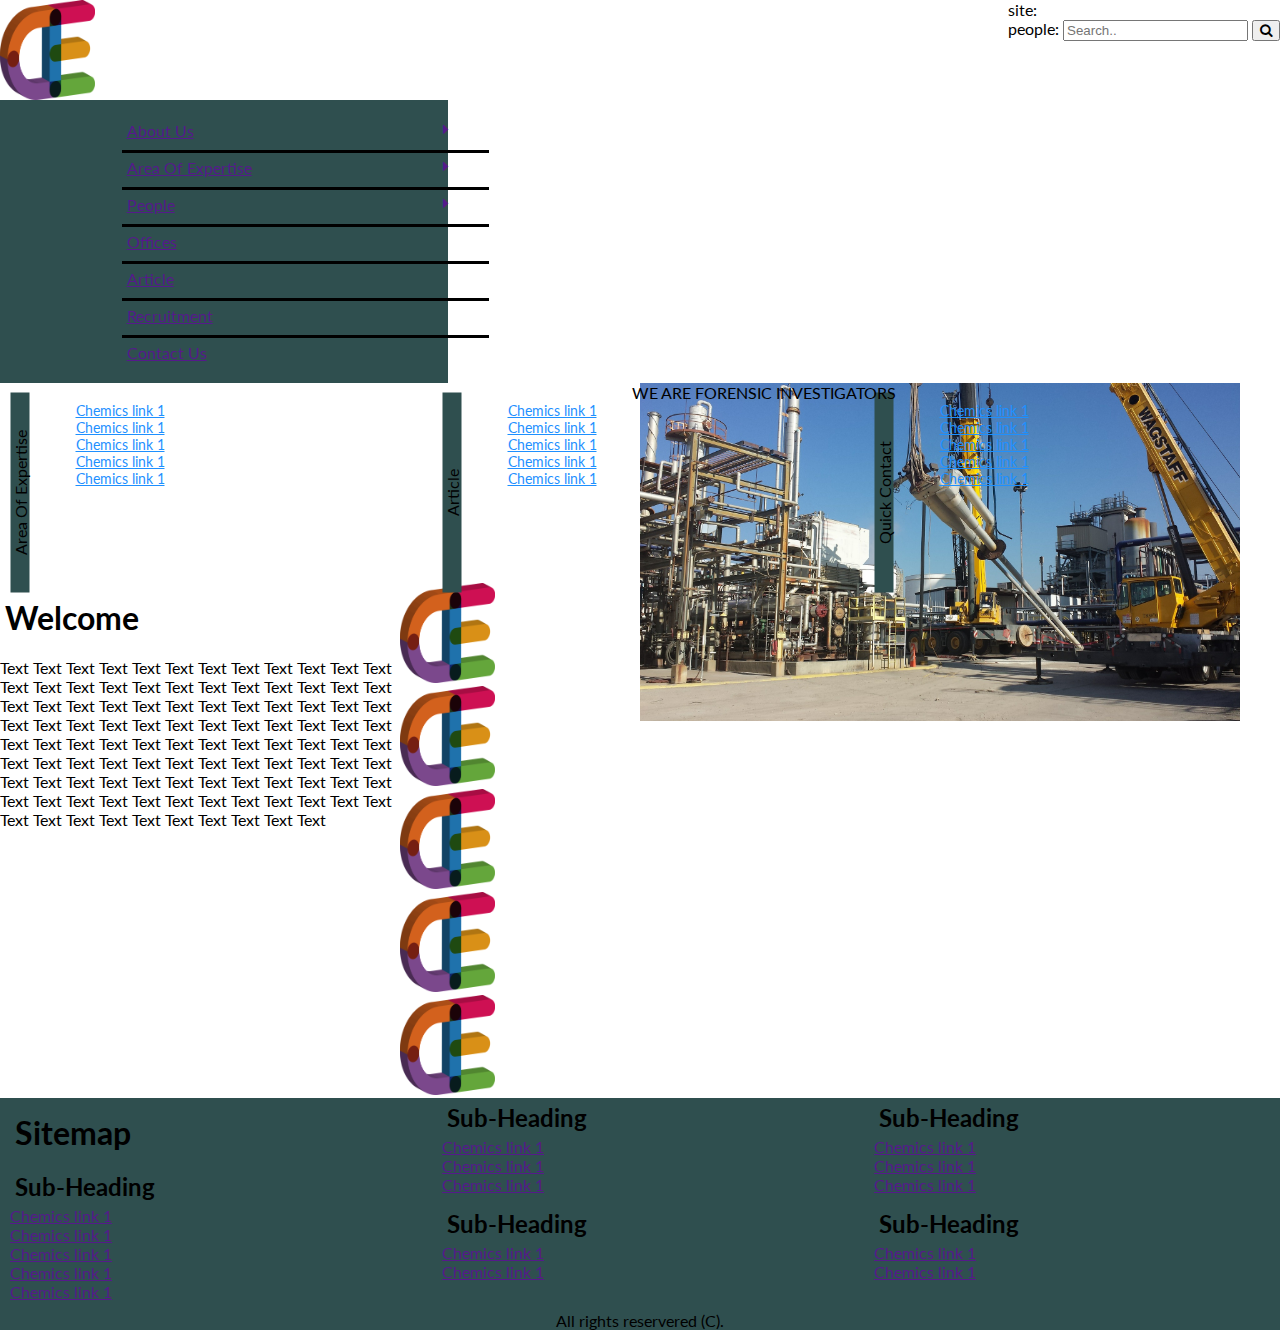
<file: Week 1/Assessment/index.html>
<!DOCTYPE html>
<html>
    <head>
        <link href="https://fonts.googleapis.com/css?family=Lato" rel="stylesheet">
        <link href="https://maxcdn.bootstrapcdn.com/font-awesome/4.7.0/css/font-awesome.min.css" rel="stylesheet" integrity="sha384-wvfXpqpZZVQGK6TAh5PVlGOfQNHSoD2xbE+QkPxCAFlNEevoEH3Sl0sibVcOQVnN" crossorigin="anonymous">
        <link rel="stylesheet" type="text/css" href="stylesheet.css">
    </head>
    <body>
        <header>
            <div class="logoC">
                <img src="image/brand.png" height="100" />
            </div>
            <div class="searchC">
                <div class="search">
                    site:<br/>people:
                </div>
                <div class="search">
                    <input type="text" name="search" placeholder="Search..">
                    <button><i class="fa fa-search"></i></button>
                </div>
            </div>
        </header>
        <section class="menus">
            <div class="navC">
                <nav>
                    <ul>
                        <li><a href="">About Us<i class="fa fa-caret-right right"></i></a></li>
                        <li><a href="">Area Of Expertise<i class="fa fa-caret-right right"></i></a></li>
                        <li><a href="">People<i class="fa fa-caret-right right"></i></a></li>
                        <li><a href="">Offices</a></li>
                        <li><a href="">Article</a></li>
                        <li><a href="">Recruitment</a></li>
                        <li><a href="">Contact Us</a></li>
                    </ul>
                </nav>
                <div class="refinery">
                    <img src="image/refinery.jpg" width="600" />
                </div>
                <div class="weAre">
                    WE ARE FORENSIC INVESTIGATORS
                </div>
            </div>
        </section>
        <section class="linksC">
            <article class="linkA">
                <div class="linksHeader">
                    Area Of Expertise
                </div>
                <div class="linksBlock">
                    <a href="">Chemics link 1</a>
                    <a href="">Chemics link 1</a>
                    <a href="">Chemics link 1</a>
                    <a href="">Chemics link 1</a>
                    <a href="">Chemics link 1</a>
                </div>
            </article>
            <article class="linkA">
                <div class="linksHeader">
                    Article
                </div>
                <div class="linksBlock">
                    <a href="">Chemics link 1</a>
                    <a href="">Chemics link 1</a>
                    <a href="">Chemics link 1</a>
                    <a href="">Chemics link 1</a>
                    <a href="">Chemics link 1</a>
                </div>
            </article>
            <article class="linkA">
                <div class="linksHeader">
                    Quick Contact
                </div>
                <div class="linksBlock">
                    <a href="">Chemics link 1</a>
                    <a href="">Chemics link 1</a>
                    <a href="">Chemics link 1</a>
                    <a href="">Chemics link 1</a>
                    <a href="">Chemics link 1</a>
                </div>
            </article>
        </section>
        <section class="lower">
            <article class="lowerLeft">
                <h1>Welcome</h1>
                <p>Text Text Text Text Text Text Text Text Text Text Text Text Text Text Text Text Text Text Text Text Text Text Text Text Text Text Text Text Text Text Text Text Text Text Text Text Text Text Text Text Text Text Text Text Text Text Text Text Text Text Text Text Text Text Text Text Text Text Text Text Text Text Text Text Text Text Text Text Text Text Text Text Text Text Text Text Text Text Text Text Text Text Text Text Text Text Text Text Text Text Text Text Text Text Text Text Text Text Text Text Text Text Text Text Text Text </p>
            </article>
            <article class="lowerRight">
                <a href=""><img src="image/brand.png" height="100" /></a>
                <a href=""><img src="image/brand.png" height="100" /></a>
                <a href=""><img src="image/brand.png" height="100" /></a>
                <a href=""><img src="image/brand.png" height="100" /></a>
                <a href=""><img src="image/brand.png" height="100" /></a>
            </article>
        </section>
        <footer>
            <section class="sitemap">
                <div class="footerDiv">
                    <h1>Sitemap</h1>
                    <h2>Sub-Heading</h2>
                    <a href="">Chemics link 1</a><br/>
                    <a href="">Chemics link 1</a><br/>
                    <a href="">Chemics link 1</a><br/>
                    <a href="">Chemics link 1</a><br/>
                    <a href="">Chemics link 1</a><br/>
                </div>
                <div class="footerDiv">
                    <h2>Sub-Heading</h2>
                    <a href="">Chemics link 1</a><br/>
                    <a href="">Chemics link 1</a><br/>
                    <a href="">Chemics link 1</a><br/>
                    <h2>Sub-Heading</h2>
                    <a href="">Chemics link 1</a><br/>
                    <a href="">Chemics link 1</a><br/>
                </div>
                <div class="footerDiv">
                    <h2>Sub-Heading</h2>
                    <a href="">Chemics link 1</a><br/>
                    <a href="">Chemics link 1</a><br/>
                    <a href="">Chemics link 1</a><br/>
                    <h2>Sub-Heading</h2>
                    <a href="">Chemics link 1</a><br/>
                    <a href="">Chemics link 1</a><br/>
                </div>
            </section>
            <div class="footerDiv">
                All rights reservered (C).
            </div>
        </footer>
    </body>
    <script>
    </script>
</html>
</file>
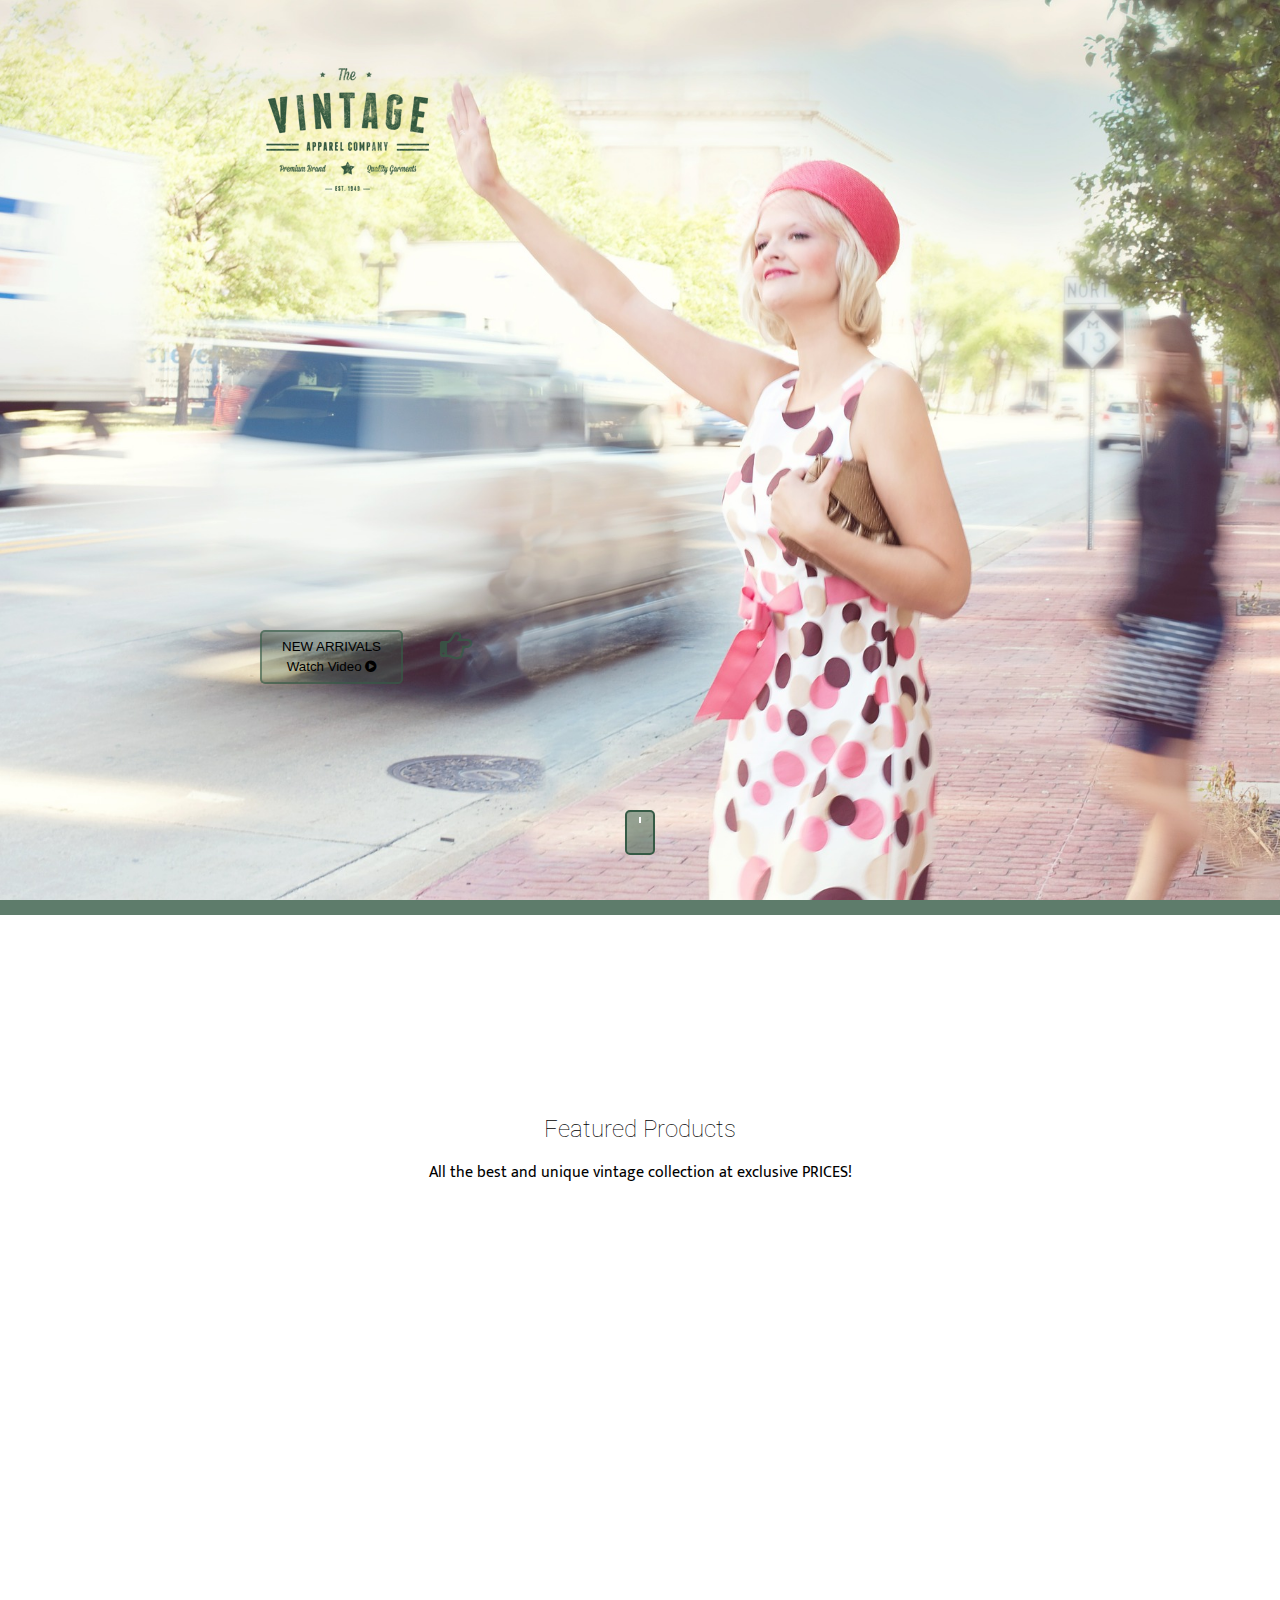
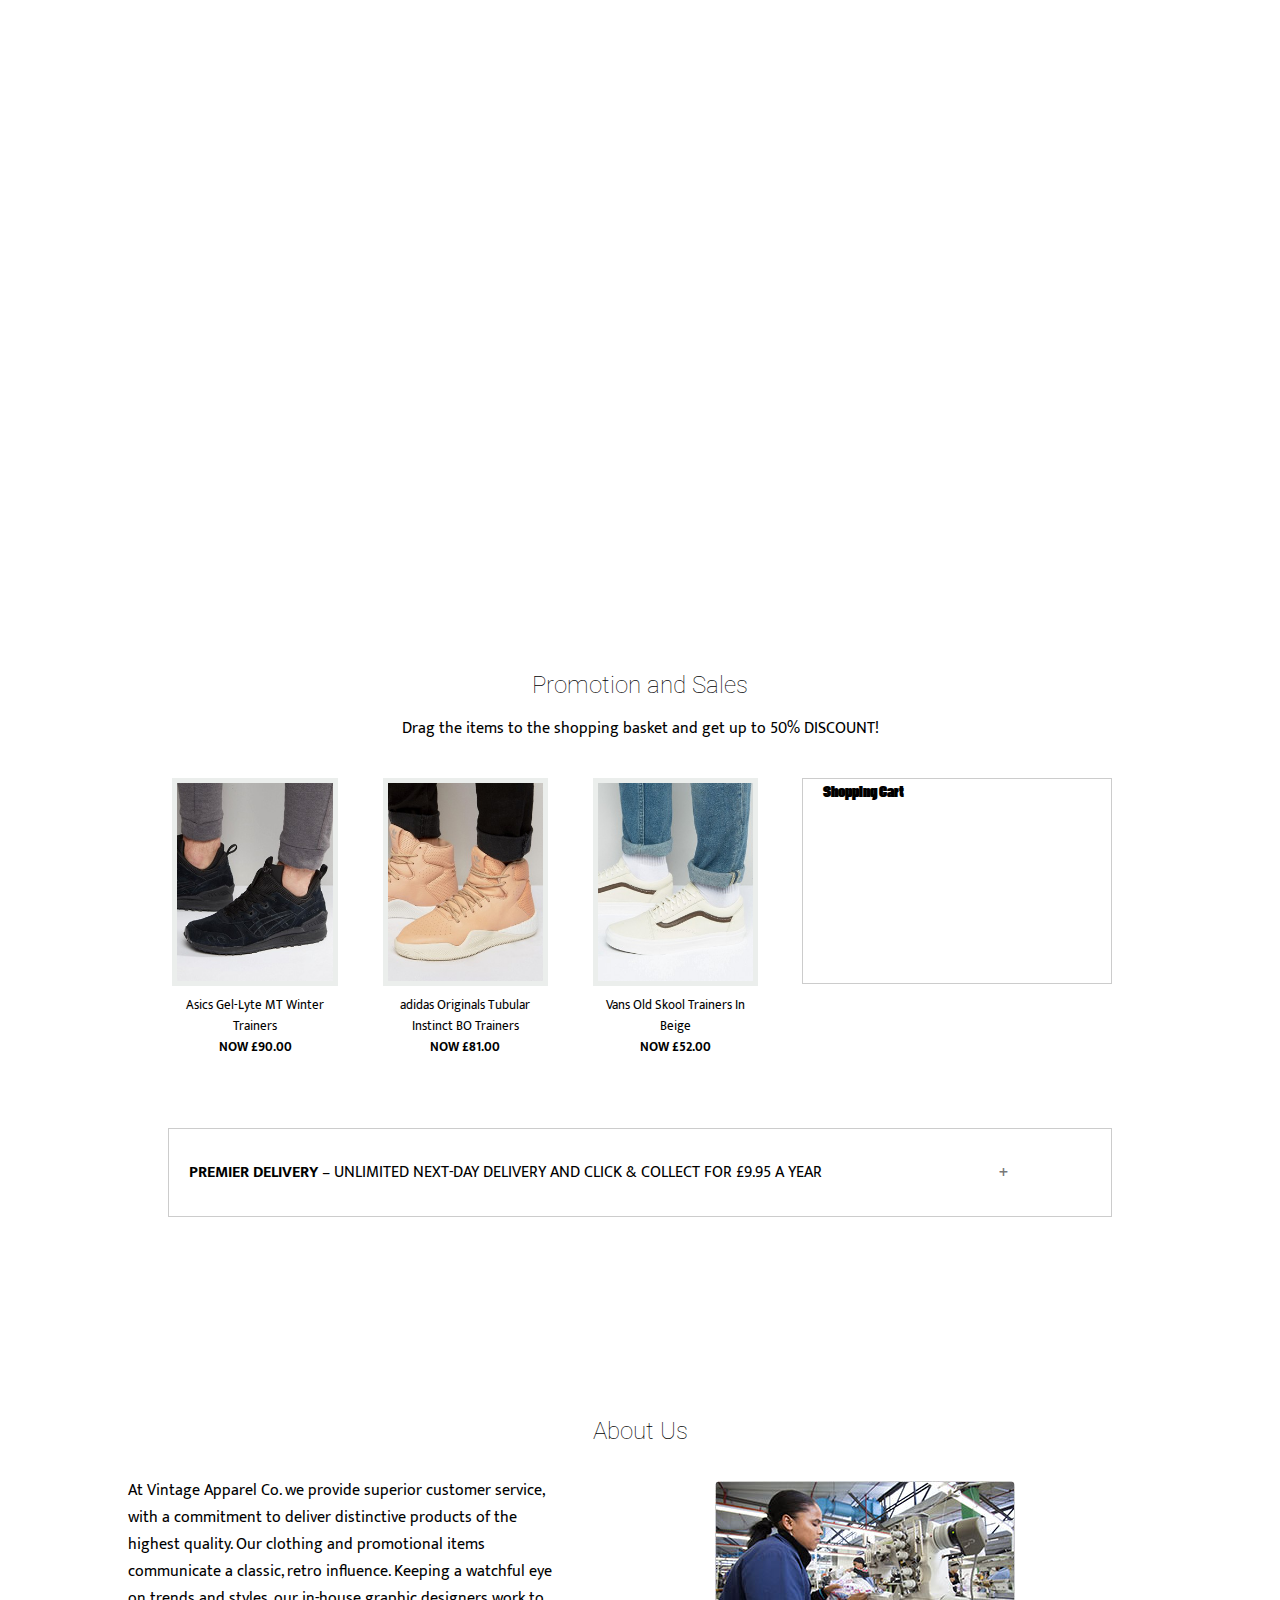
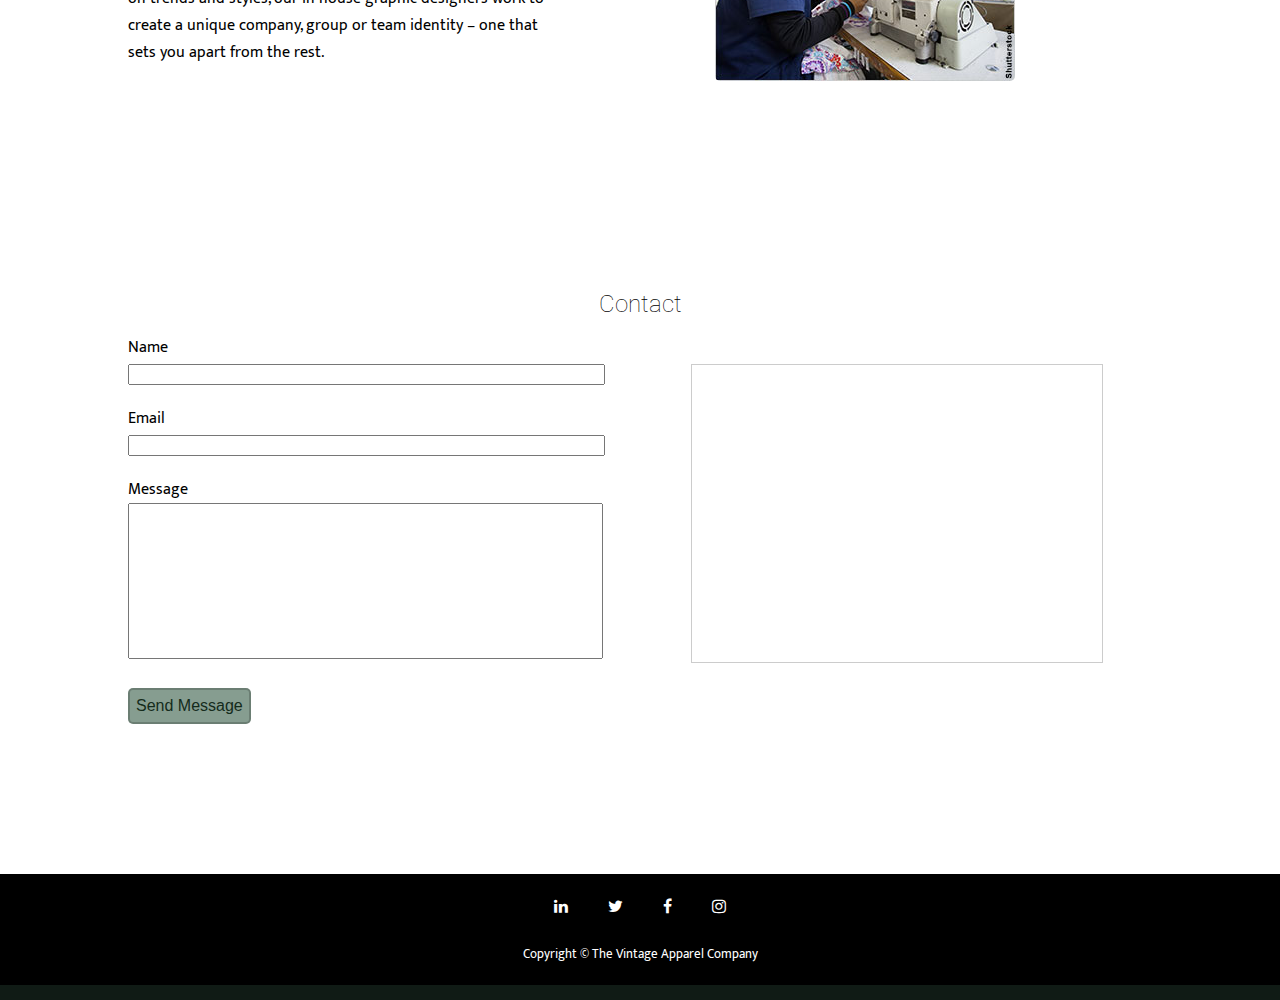
<file: Week 1/Part 1/CaseStudy1/index.html>
<!DOCTYPE html>

<!--The HTML lang attribute can be used to declare the language of a Web page or a portion of a Web page. This is meant to assist search engines and browsers-->
<html lang="en">
    
    <head>
        
        <!--That meta tag basically specifies what character set is your website written with UTF-8 (U from Universal Character Set + Transformation Format—8-bit) is a character encoding capable of encoding all possible characters (called code points) in Unicode. The encoding is variable-length and uses 8-bit code units-->
        <!--Specifies the character encoding for the HTML document-->
        <!--<meta http-equiv="Content-Type" content="text/html; charset=UTF-8">-->
        <meta charset="utf-8">
        
        <!--The viewport is the part of the webpage that the user can currently see. The scrollbars move the viewport to show other parts of the page. I believe the ViewPort is just an area to display the web content in the Browser.-->
        <meta name="viewport" content="width=device-width, initial-scale=1.0">
        
        <!--The description is what will appear in the search engines as a brief description of your webpage/website, just under your heading or title on the search enginer resultes.-->
        <meta name="description" content="This is a fictional webpage for train HTML5, CSS3 and JavaScript">
        
        <!--Still debatable is still of use, some search engines are ignoring it now-->
        <meta name="keywords" content="Just IT, training, HTML5, CSS3, JavaScritp, webdesign, webpage, front end development">
        <meta name="author" content="Manuel Cubuca for training purpose only">
        
        <!--The title is what you see and is displayed in the browser window-->
        <title>The Vintage Apparel Company</title>
        
        <!--The link below is to display a little icon logo next to the title of your webpage when viewing on the browser-->
        <!--<link rel="shortcut icon" href="img/favicons/favicon.ico">-->
        
        <!--Link to google fonts-->
        <link href="https://fonts.googleapis.com/css?family=Ek+Mukta" 				rel="stylesheet">
        <link href="https://fonts.googleapis.com/css?family=Roboto" rel="stylesheet">
        
        <!--This the CDN link for Font Awesome icons
        A content delivery network (CDN) is a system of distributed servers (network) that deliver webpages and other Web content to a user based on the geographic locations of the user, the origin of the webpage and a content delivery server-->
        <link href="https://cdnjs.cloudflare.com/ajax/libs/font-awesome/4.7.0/css/font-awesome.css" rel="stylesheet">
        
        <!--Here you linking an external CSS file to your HTML document-->
        <link rel="stylesheet" type="text/css" href="myStyles.css">
        
    </head>
    
    <body id="top">
        
        
        <!-- Home Section
================================================== -->
        
        <section id="home" class="section1">
            <header>
                
                
                
                <div id="remParallax" class="bgImage">

                    <div class="navC">
                        <span class="navBtn">&#9776;</span>
                        <nav class="hideM">
                            <ul class="menu-items">
                                <li class="mainNav "><a href="#home">Home</a></li>
                                <li class="mainNav "><a href="#products">Products</a></li>
                                <li class="mainNav "><a href="#about">About</a></li>
                                <li class="mainNav "><a href="#contact">Contact</a></li>
                                <li class="mainNav "><a href="#sales">Sales</a></li>
                            </ul>
                        </nav>
                    </div>
                    
                    <div class="logoC">
                        <img src="img/logo.png" class="logo" alt="The company logo" />
                    </div>
                    <div class="actionB">
                        <button id="newCB" class="newCollectionB">NEW ARRIVALS<br><span>Watch Video <i class="fa fa-play-circle" aria-hidden="true"></i></span></button>
                    </div>
                    <div class="hand"><i class="fa fa-2x fa-hand-o-right" aria-hidden="true"></i>
                    </div>
                    <div class="scrollDownC">
				        <a class="scrollD" href="#products">
					       <span class="mouse"></span>
				        </a>
			         </div>
                </div>
            </header>
        </section>

        
        <!-- Home Section ends
================================================== -->    
                
                
        
        
        
        <!-- Featured Products Section
================================================== -->
        
        <section id="products" class="container FPS section2">
            <h1>Featured Products</h1>
            
            <p class="featuredPText">All the best and unique vintage collection at exclusive PRICES!</p>
            
            <div class="featuredP">
            <article class="productBox">
                    <a href="#"><img src="featuredProducts/image1.jpg" alt="vintage clothing">
                <figcaption class="pDetail">Reclaimed Vintage Sweat Dress With Back Lace Up<strong class="price">£65.00</strong>
                </figcaption></a>
                </article>
            <article class="productBox">
                <a href="#"><img src="featuredProducts/image2.jpg" alt="vintage clothing">
                <figcaption class="pDetail">Reclaimed Vintage Inspired Off The Shoulder Swing Dress In Lace<strong class="price">£40.00</strong>
                    </figcaption></a>
                </article>
            <article class="productBox">
                <a href="#"><img src="featuredProducts/image3.jpg" alt="vintage clothing">
                <figcaption class="pDetail">Reclaimed Vintage Revived Military Jacket With Rolling Stones Tour Back Print<strong class="price">£65.00</strong>
                    </figcaption></a>
                </article>
            </div>
            <div class="featuredP">
            <article class="productBox">
                <a href="#"><img src="featuredProducts/image4.jpg" alt="vintage clothing">
                <figcaption class="pDetail">Reclaimed Vintage Inspired Jacket And Trousers In Red Check <strong class="price">FROM £113.00</strong>
                    </figcaption></a>
                </article>
            <article class="productBox">
                <a href="#"><img src="featuredProducts/image5.jpg" alt="vintage clothing">
                <figcaption class="pDetail">Reclaimed Vintage Revived Camo BDU Military Jacket <strong class="price">£45.00</strong>
                    </figcaption></a>
                </article>
            <article class="productBox">
                <a href="#"><img src="featuredProducts/image6.jpg" alt="vintage clothing">
                <figcaption class="pDetail">Reclaimed Vintage Inspired Super Oversized Bomber Jacket In Black With Ram Back Print<strong class="price">£105.00</strong>
                    </figcaption></a>
                </article>
            </div>
        </section>
        
        <!-- Featured Products ends
================================================== -->
 
        
        
        
        <!-- About Us Section
================================================== -->
        
        <section id="sales" class="container section3">
            
            <h1>Promotion and Sales</h1>
            
        <p class="featuredPText">Drag the items to the shopping basket and get up to 50% DISCOUNT!</p>
            
            <div class="featuredPSales">
            <article class="productSales">
                <img src="salesProducts/trainers1.jpg" alt="vintage clothing">
                <figcaption class="pDetail">Asics Gel-Lyte MT Winter Trainers<strong class="price">NOW £90.00</strong>
                    </figcaption>
                </article>
                <article class="productSales">
                <img src="salesProducts/trainers2.jpg" alt="vintage clothing">
                <figcaption class="pDetail">adidas Originals Tubular Instinct BO Trainers<strong class="price">NOW £81.00</strong>
                    </figcaption>
                </article>
            <article class="productSales">
                <img src="salesProducts/trainers3.jpg" alt="vintage clothing">
                <figcaption class="pDetail">Vans Old Skool Trainers In Beige <strong class="price">NOW £52.00</strong>
                    </figcaption>
                </article>
                
            </div> 
            <aside class="shoppingB"><span class="shoppingText">Shopping Cart</span></aside>
            
            <article id="deliveryO" class="deliveryO"><strong>PREMIER DELIVERY</strong> – UNLIMITED NEXT-DAY DELIVERY
AND CLICK &amp; COLLECT FOR £9.95 A YEAR</article>
            
            <div class="deliveryForm">
              <p>Lorem ipsum dolor sit amet, consectetur adipiscing elit. Mauris sit amet turpis nec turpis laoreet volutpat. Vivamus euismod pulvinar lacus a molestie. Ut sit amet elit felis. Nunc aliquam enim eros, sed commodo urna commodo eget. Sed fermentum quis leo sit amet consectetur. Ut ornare pretium velit sed molestie. Vivamus mauris ex, cursus vel commodo ac, aliquet vitae nisl. Etiam eleifend massa arcu, vel lacinia magna malesuada quis. Maecenas bibendum erat lectus, nec dignissim est gravida id. Nulla facilisi. Cras eu erat et arcu lacinia pulvinar et sit amet quam. Donec vehicula rhoncus felis sed malesuada. Vestibulum semper convallis commodo.</p>
 
            </div>
        
        </section>

        <!-- About Us ends
================================================== -->
        
        
        
        
        <!-- Products Section
================================================== -->
        
        <section id="about" class="container section4">
        

        <h1>About Us</h1>
            
        <div class="aboutText">
            
         <article>   
            
        <p>At Vintage Apparel Co. we provide superior customer service, with a commitment to deliver distinctive products of the highest quality. Our clothing and promotional items communicate a classic, retro influence. Keeping a watchful eye on trends and styles, our in-house graphic designers work to create a unique company, group or team identity – one that sets you apart from the rest.</p>
            
        </article>
            
        <article>

        <img src="../CaseStudy1/img/factory1.jpeg" alt="The Vintage Apparel Factory">
            
        </article>
            
        </div>
        </section>

        <!-- Products ends
================================================== -->
        
        
        
        
        
        <!-- Contact Section
================================================== -->
        
        <section id="contact" class="container section5">
        
        
        <h1>Contact</h1>
            
            <div class="formC">
                <form>
                    <div class="">
                        <div class="">
                            <label>Name</label><br>
                            <input type="text" class="inputFields" id="name">
                        </div>
                    </div>
                    <div class="">
                        <div class="">
                            <label>Email</label><br>
                            <input type="email" class="inputFields" id="email">
                        </div>
                    </div>
                    <div class="">
                        <div class="">
                            <label>Message</label><br>
                            <textarea rows="10" cols="" class="inputFields" id="message" maxlength="999" style="resize:none"></textarea>
                        </div>
                    </div>

                    <div id="submitButtonDiv">
                        <button type="submit" id="submitButton" class="sendB">Send Message</button>
                    </div>
                </form>
                </div>
            
            
        <aside class="ourLocation">
            <div>
                
                
            </div>    
        </aside>
        
        </section>

        <!-- Contact ends
================================================== -->
        
        
        
        
        
        
        <!-- Footer
================================================== -->
        <footer>
            <div class="socialMedia">
            <i class="fa fa-linkedin logoSpace" aria-hidden="true"></i><i class="fa fa-twitter  logoSpace" aria-hidden="true"></i><i class="fa fa-facebook  logoSpace" aria-hidden="true"></i><i class="fa fa-instagram  logoSpace" aria-hidden="true"></i>
            </div>
            <div class="ourAddress">
            <!--<address>Main Office: 150 Minories, London, UK</address>-->
            <span>Copyright © The Vintage Apparel Company</span>
            </div> 
        </footer>

        <!-- Footer ends
================================================== -->
        
        
        <!-- Modal code
================================================== -->
        <div id="myModal" class="modal">

          <!-- Modal content -->
          <div class="modal-content">
            <div class="modal-header">
              <span class="close">&times;</span>
            </div>
            <div class="modal-body">
                <!--<video class="myVideo" width="854" height="480" controls autoplay>
                  <source src="video/vintageClothing.mp4" type="video/mp4">
                    Your browser does not support the video tag.
                </video>-->
            </div>
          </div>

        </div>
        
        
        <!-- Modal ends
================================================== -->

        <script src="https://code.jquery.com/jquery-3.2.1.min.js" integrity="sha256-hwg4gsxgFZhOsEEamdOYGBf13FyQuiTwlAQgxVSNgt4=" crossorigin="anonymous">
        </script>
        <script src="myScript.js"></script>
        
    </body>
    
</html>
</file>
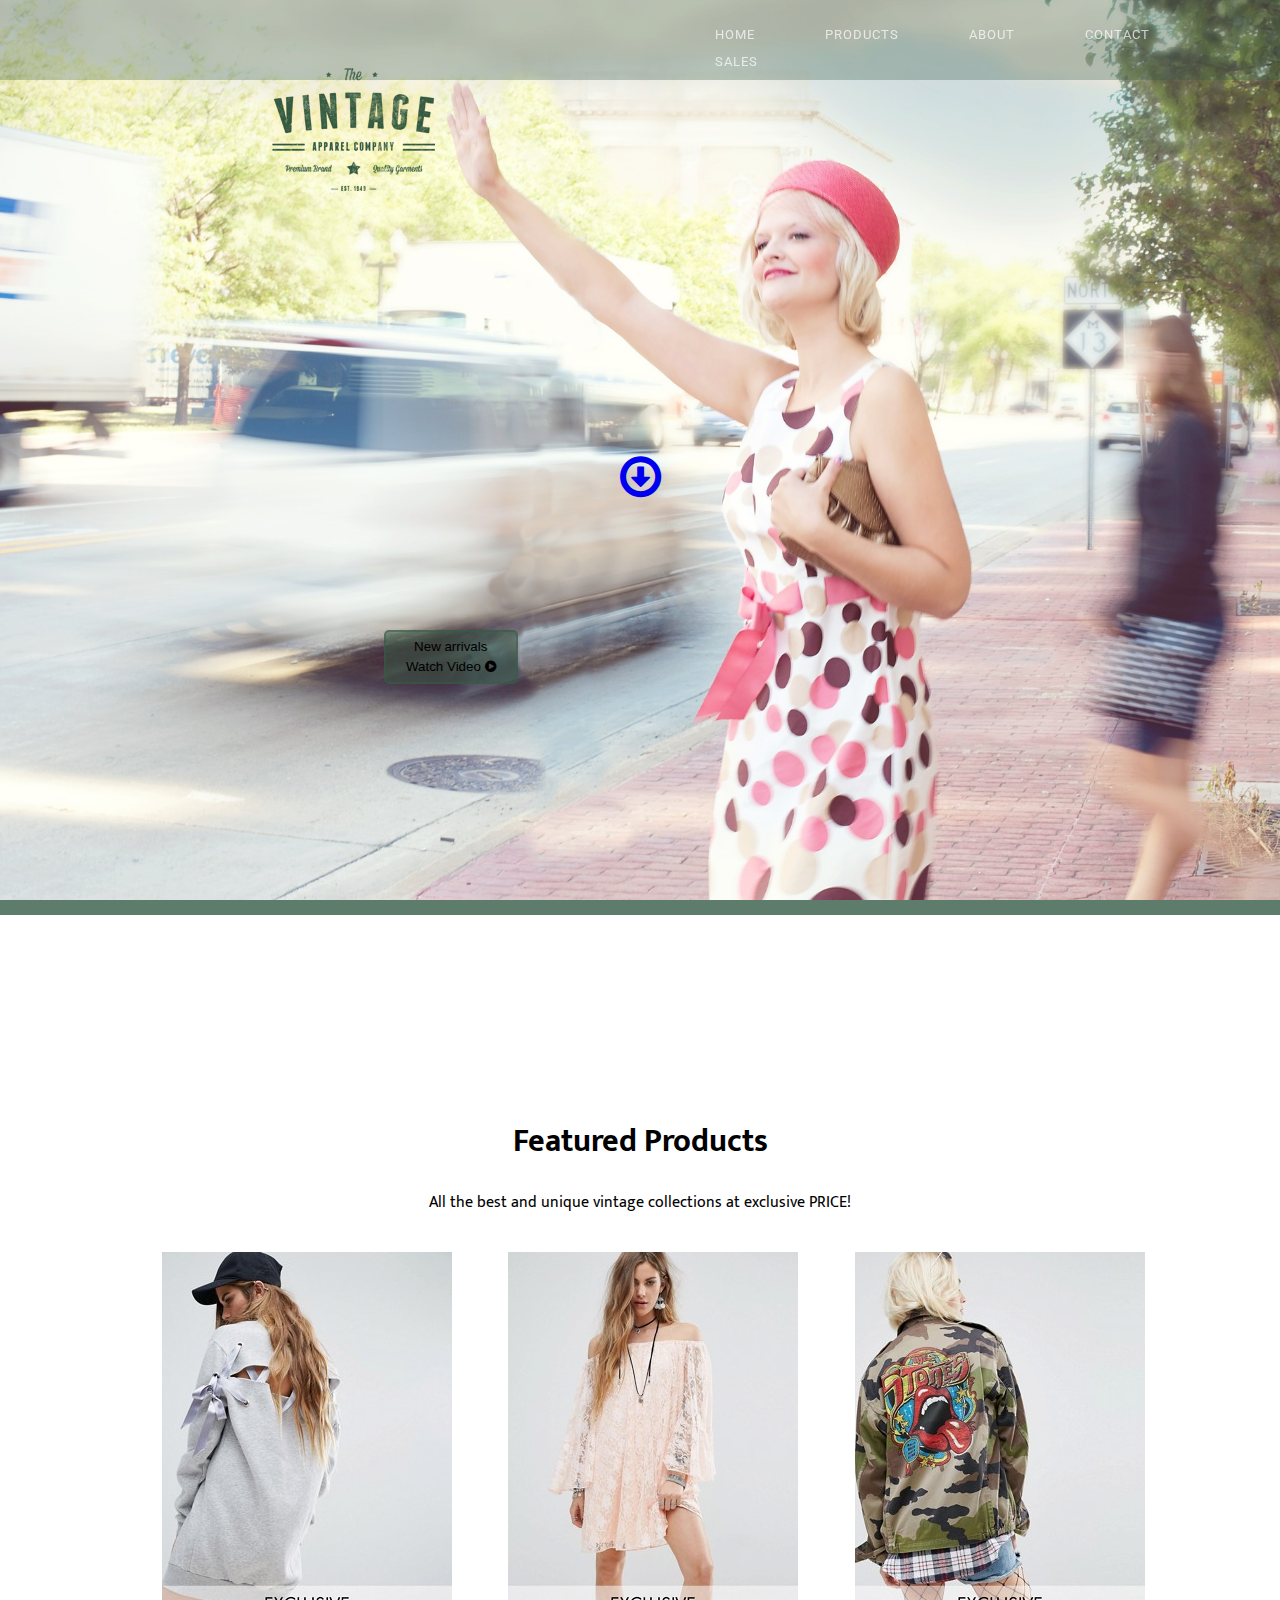
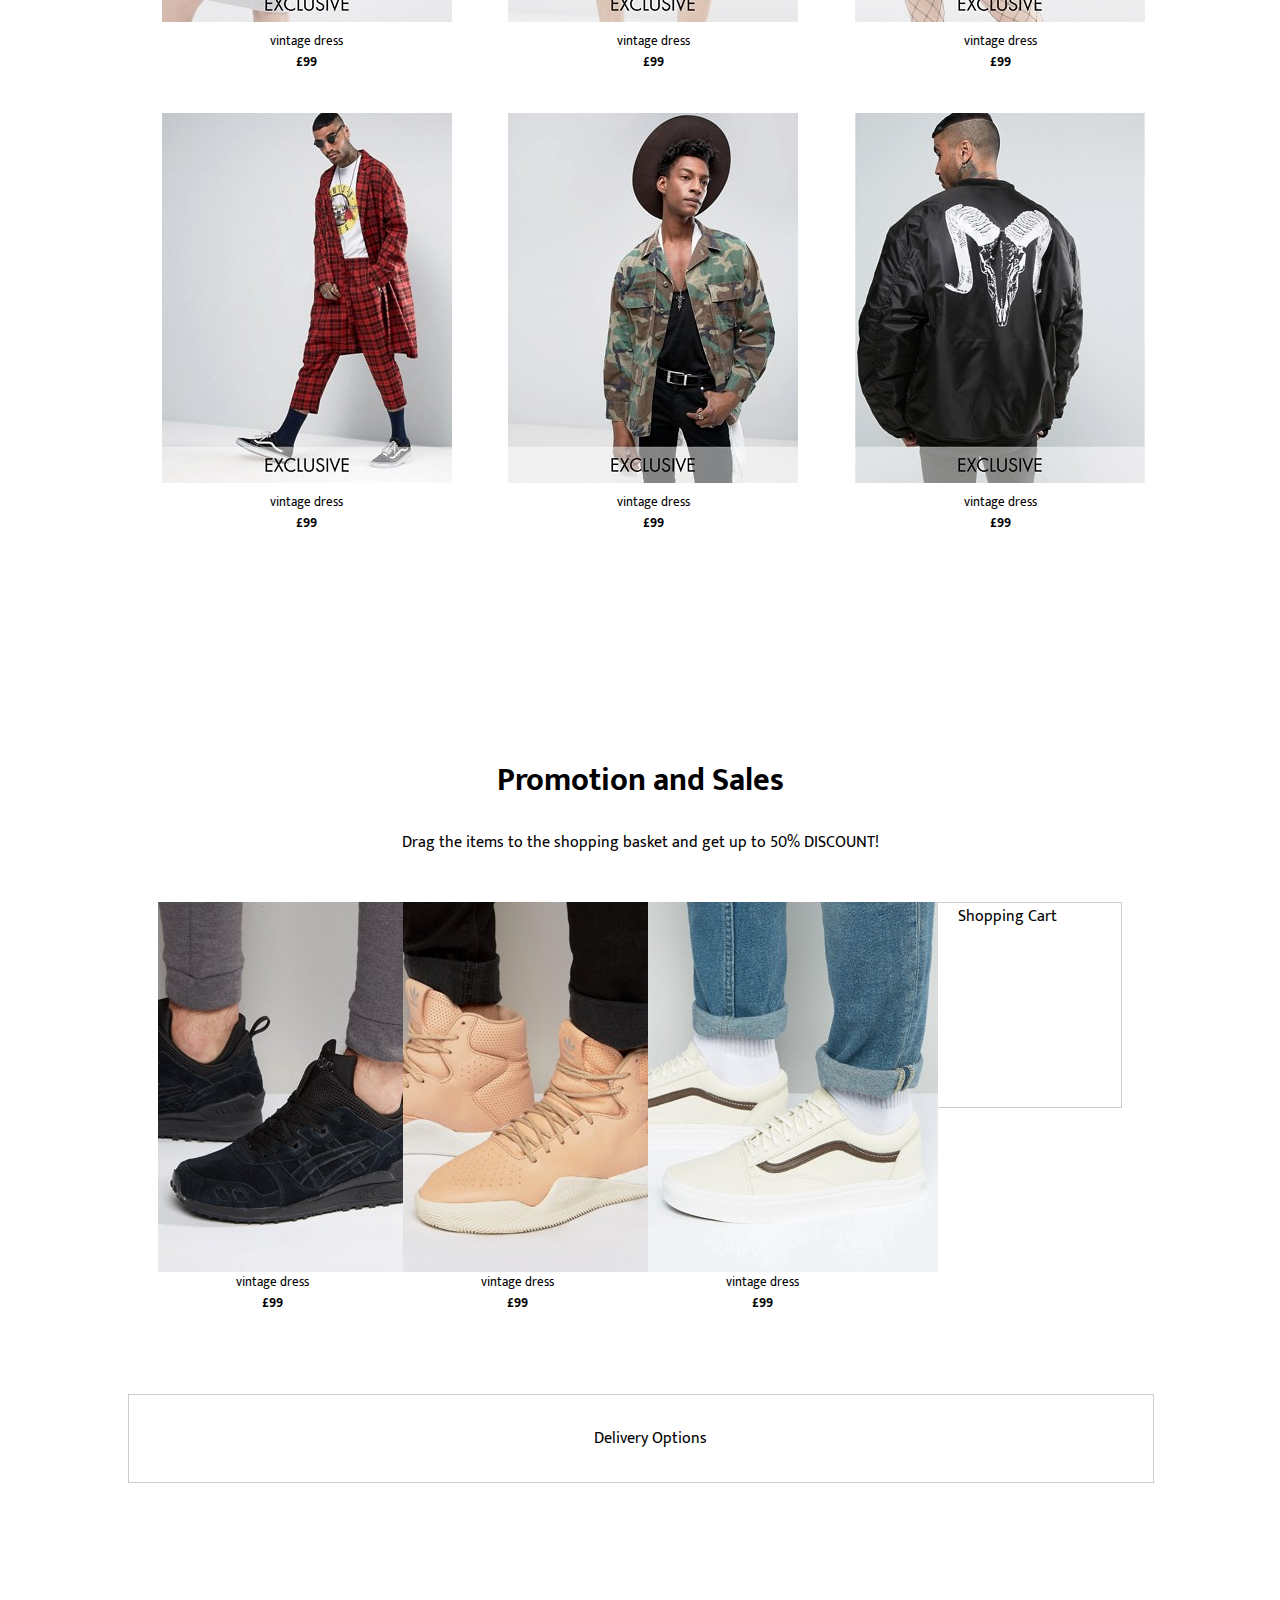
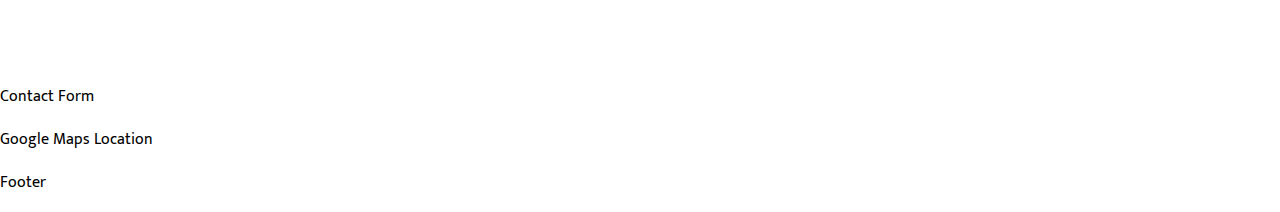
<file: Week 1/Part 1/Website/index.html>
<!DOCTYPE html>
<html>
    <head>
        <title>My First Structured HTML</title>
        <link href="https://maxcdn.bootstrapcdn.com/font-awesome/4.7.0/css/font-awesome.min.css" rel="stylesheet">
        <link href="https://fonts.googleapis.com/css?family=Ek+Mukta|Roboto" rel="stylesheet">
        <link rel="stylesheet" href="myCSS.css" type="text/css">
    </head>
    <body>
        <!--Home Section-->
        <section id="home">
            <header>
                <div class="bgImage">
                    <!--<img src="img/prettyWoman.jpg" alt="Background Image"/>-->
                    <div class="navC">
                        <nav>
                            <ul>
                                <li><a href="#home">Home</a></li>
                                <li><a href="#products">Products</a></li>
                                <li><a href="#about">About</a></li>
                                <li><a href="#contact">Contact</a></li>
                                <li><a href="#sales">Sales</a></li>
                            </ul>
                        </nav>
                    </div>
                    <div class="logoC">
                        <img src="img/client4%20-%20Copy.png" alt="Logo"/>
                    </div>
                    <div class="actionB">
                        <button class="newCollectionB">New arrivals<br>Watch Video <i class="fa fa-play-circle" aria-hidden="false"></i></button>
                    </div>
                    <div class="scrollB"><a href="#products"><i class="fa fa-arrow-circle-o-down"></i></a></div>
                </div>
            </header>
        </section>
        <!--Show Products-->
        <section class="container" id="products"><!--id="products"-->
            <!--Details-->
            <h1>Featured Products</h1>
            <p>All the best and unique vintage collections at exclusive PRICE!</p>
            <!--Pictures-->
            <div class="featureP">
                <article class="productBox">
                    <a href="#"><img src="featuredProducts/image1.jpg" alt="Clothes"/></a>
                    <figcaption class="pDetails">
                        vintage dress <strong class="price">£99</strong>
                    </figcaption>
                </article>
                <article class="productBox">
                    <a href="#"><img src="featuredProducts/image2.jpg" alt="Clothes"/></a>
                    <figcaption class="pDetails">
                        vintage dress <strong class="price">£99</strong>
                    </figcaption>
                </article>
                <article class="productBox">
                    <a href="#"><img src="featuredProducts/image3.jpg" alt="Clothes"/></a>
                    <figcaption class="pDetails">
                        vintage dress <strong class="price">£99</strong>
                    </figcaption>
                </article>
            </div>
            <div class="featureP">
                <article class="productBox">
                    <a href="#"><img src="featuredProducts/image4.jpg" alt="Clothes"/></a>
                    <figcaption class="pDetails">
                        vintage dress <strong class="price">£99</strong>
                    </figcaption>
                </article>
                <article class="productBox">
                    <a href="#"><img src="featuredProducts/image5.jpg" alt="Clothes"/></a>
                    <figcaption class="pDetails">
                        vintage dress <strong class="price">£99</strong>
                    </figcaption>
                </article>
                <article class="productBox">
                    <a href="#"><img src="featuredProducts/image6.jpg" alt="Clothes"/></a>
                    <figcaption class="pDetails">
                        vintage dress <strong class="price">£99</strong>
                    </figcaption>
                </article>
            </div>
        </section>
        <!--Sales Section-->
        <section id="sales" class="container">
            
            <h1>Promotion and Sales</h1>
            
            <p>Drag the items to the shopping basket and get up to 50% DISCOUNT!</p>
            <div class="wrapper">
                <div class="featuredPsales">
                    <article class="productSales">
                        <a href="#"><img src="featuredProducts/trainers1.jpg" alt="Clothes"/></a>
                        <figcaption class="pDetails">
                            vintage dress <strong class="price">£99</strong>
                        </figcaption>
                    </article>
                    <article class="productSales">
                        <a href="#"><img src="featuredProducts/trainers2.jpg" alt="Clothes"/></a>
                        <figcaption class="pDetails">
                            vintage dress <strong class="price">£99</strong>
                        </figcaption>
                    </article>
                    <article class="productSales">
                        <a href="#"><img src="featuredProducts/trainers3.jpg" alt="Clothes"/></a>
                        <figcaption class="pDetails">
                            vintage dress <strong class="price">£99</strong>
                        </figcaption>
                    </article>
                </div>
                <aside class="shoppingB">
                    Shopping Cart
                </aside>
            </div>
            <article class="deliveryO">
                Delivery Options
            </article>
        </section>
        <!--Contact Details-->
        <section>
            <article>
                <p>Contact Form</p>
            </article>
            <aside>
                <p>Google Maps Location</p>
            </aside>
        </section>
        <footer>
            <p>Footer</p>
        </footer>
    </body>
    <!--Any Script Files-->
    <script>
    </script>
</html>
</file>
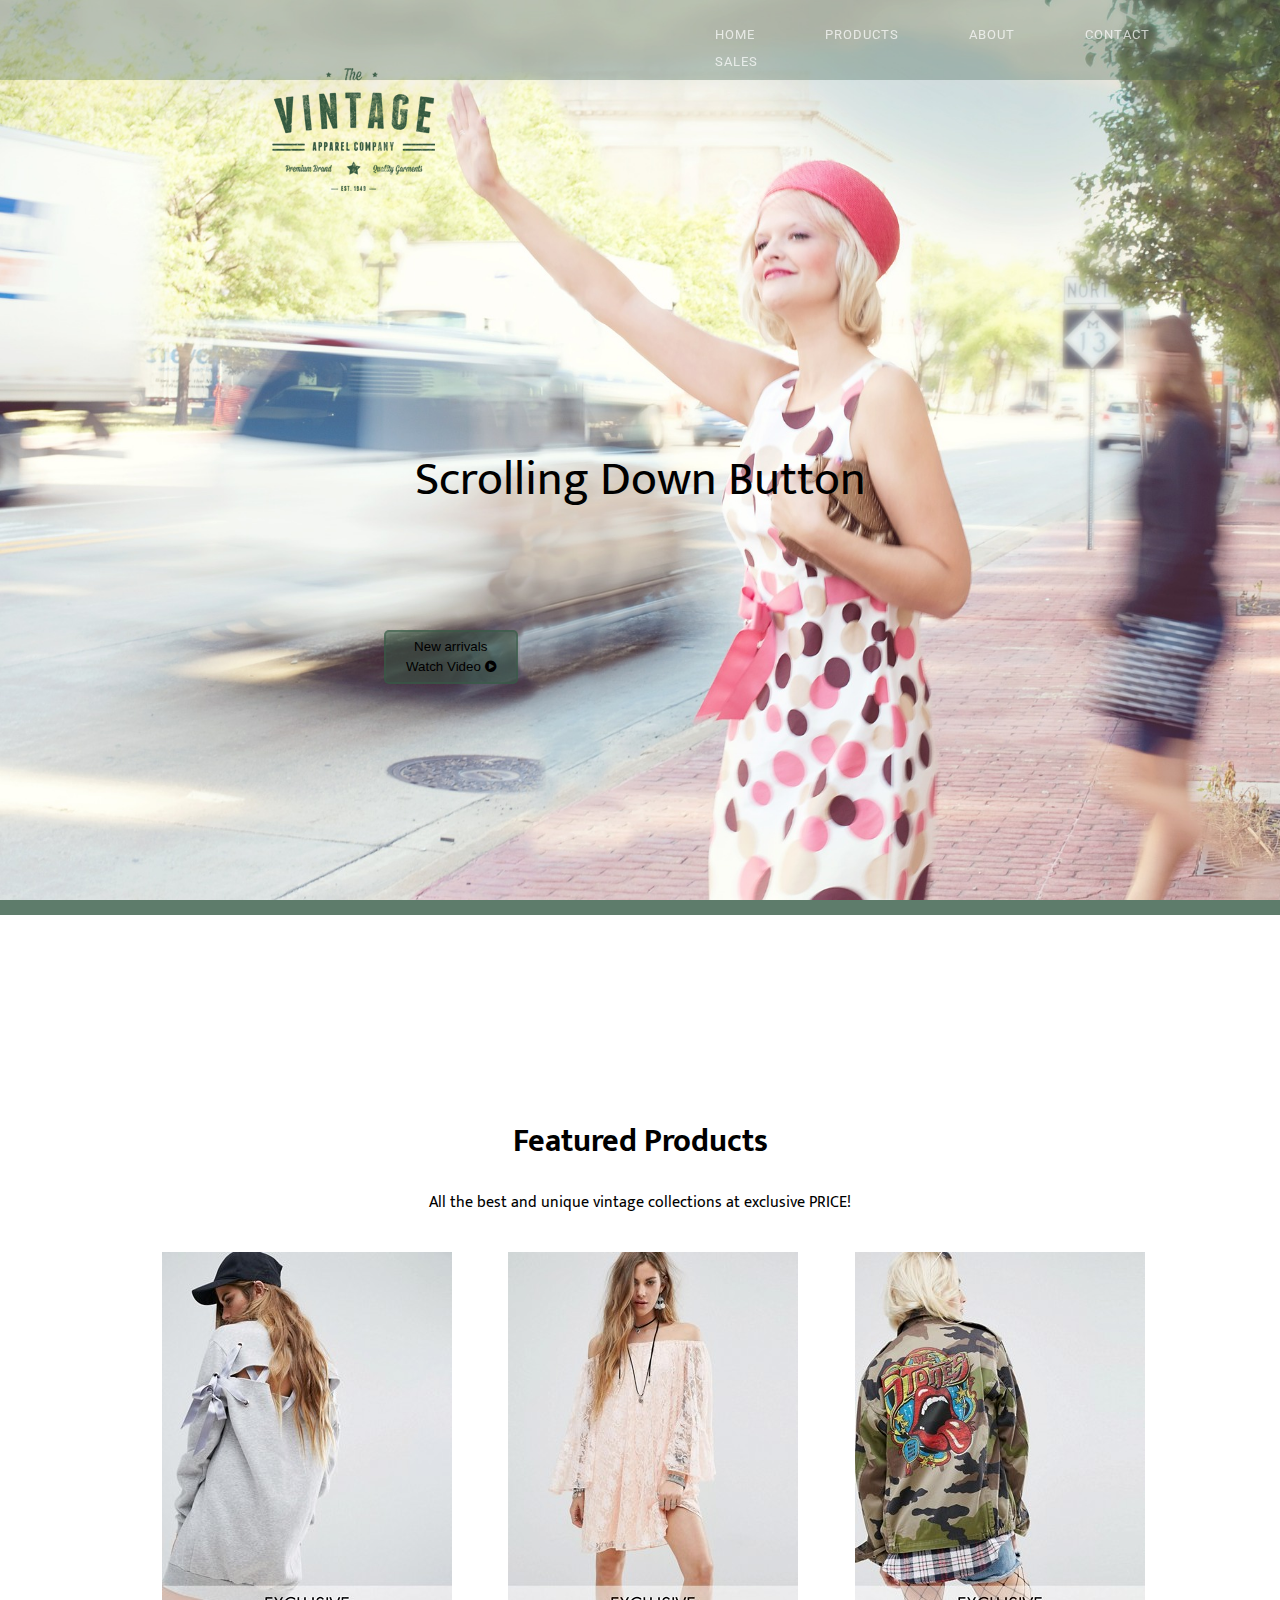
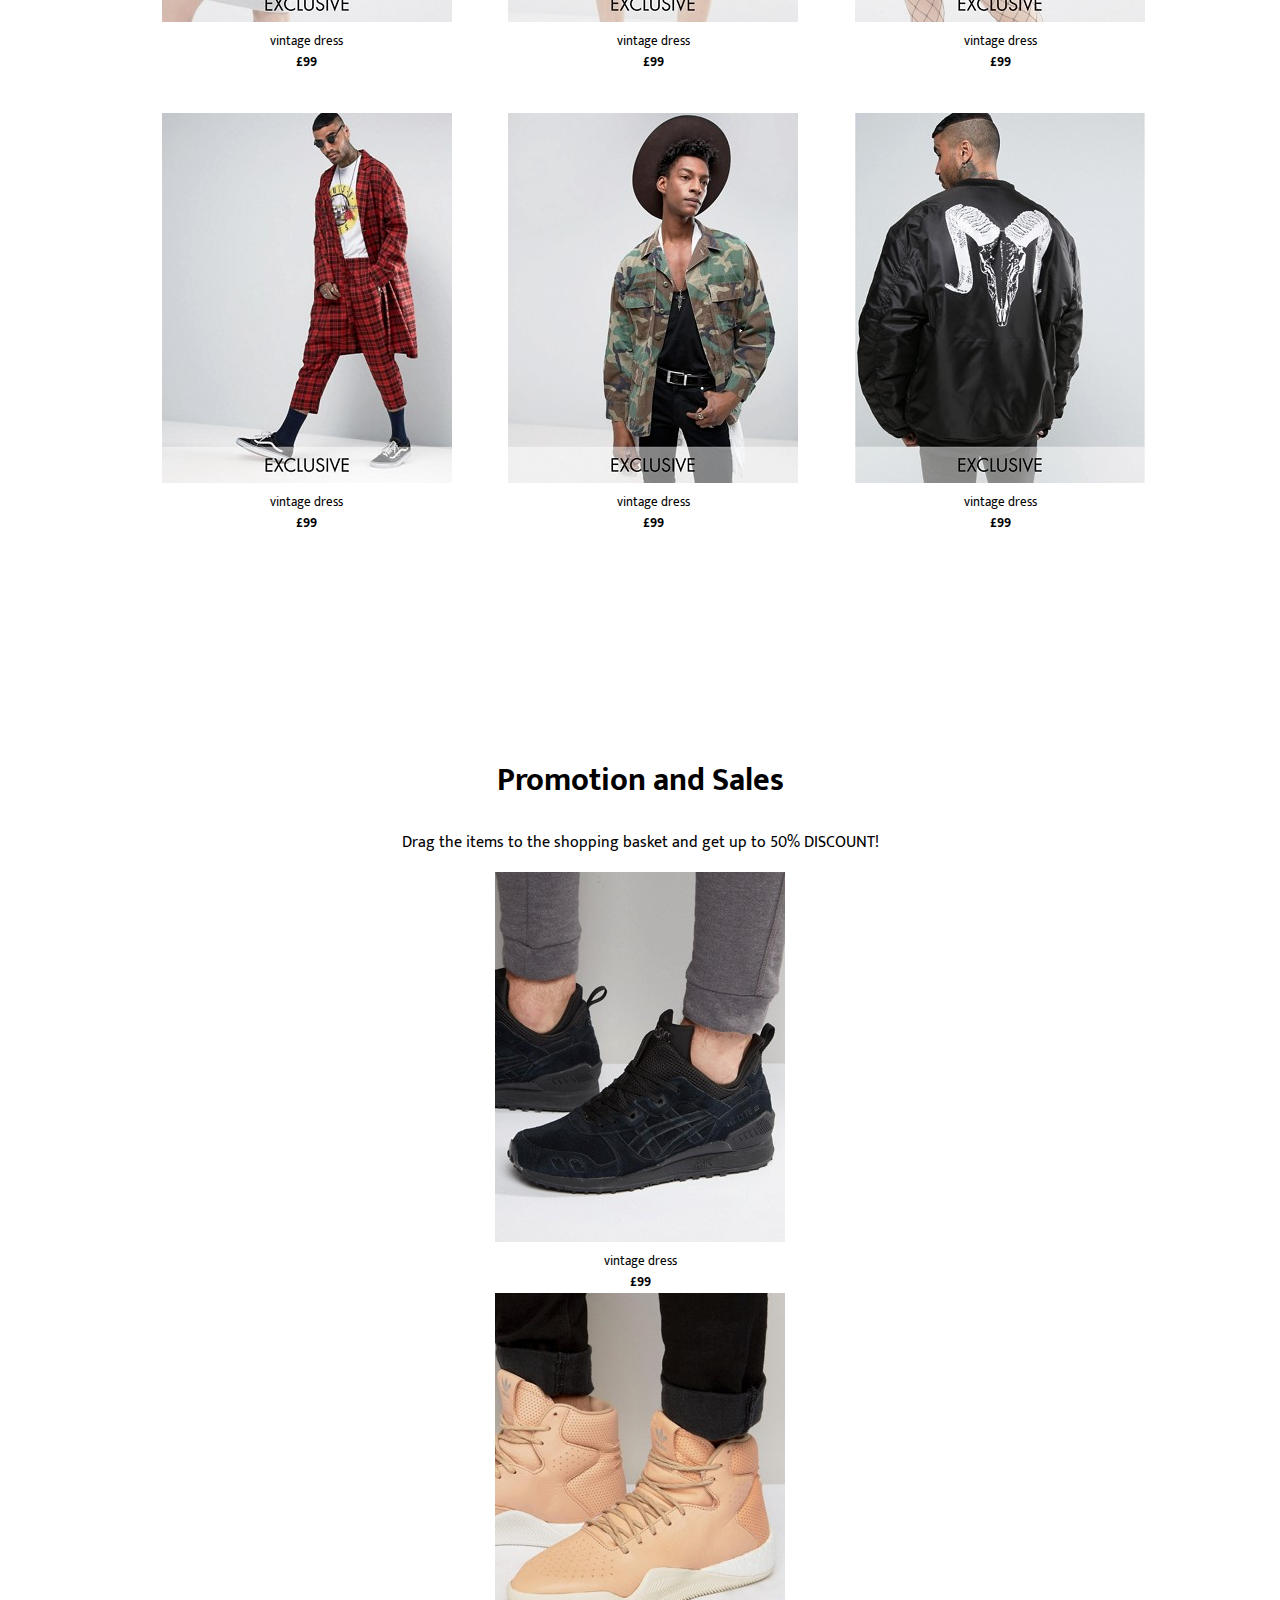
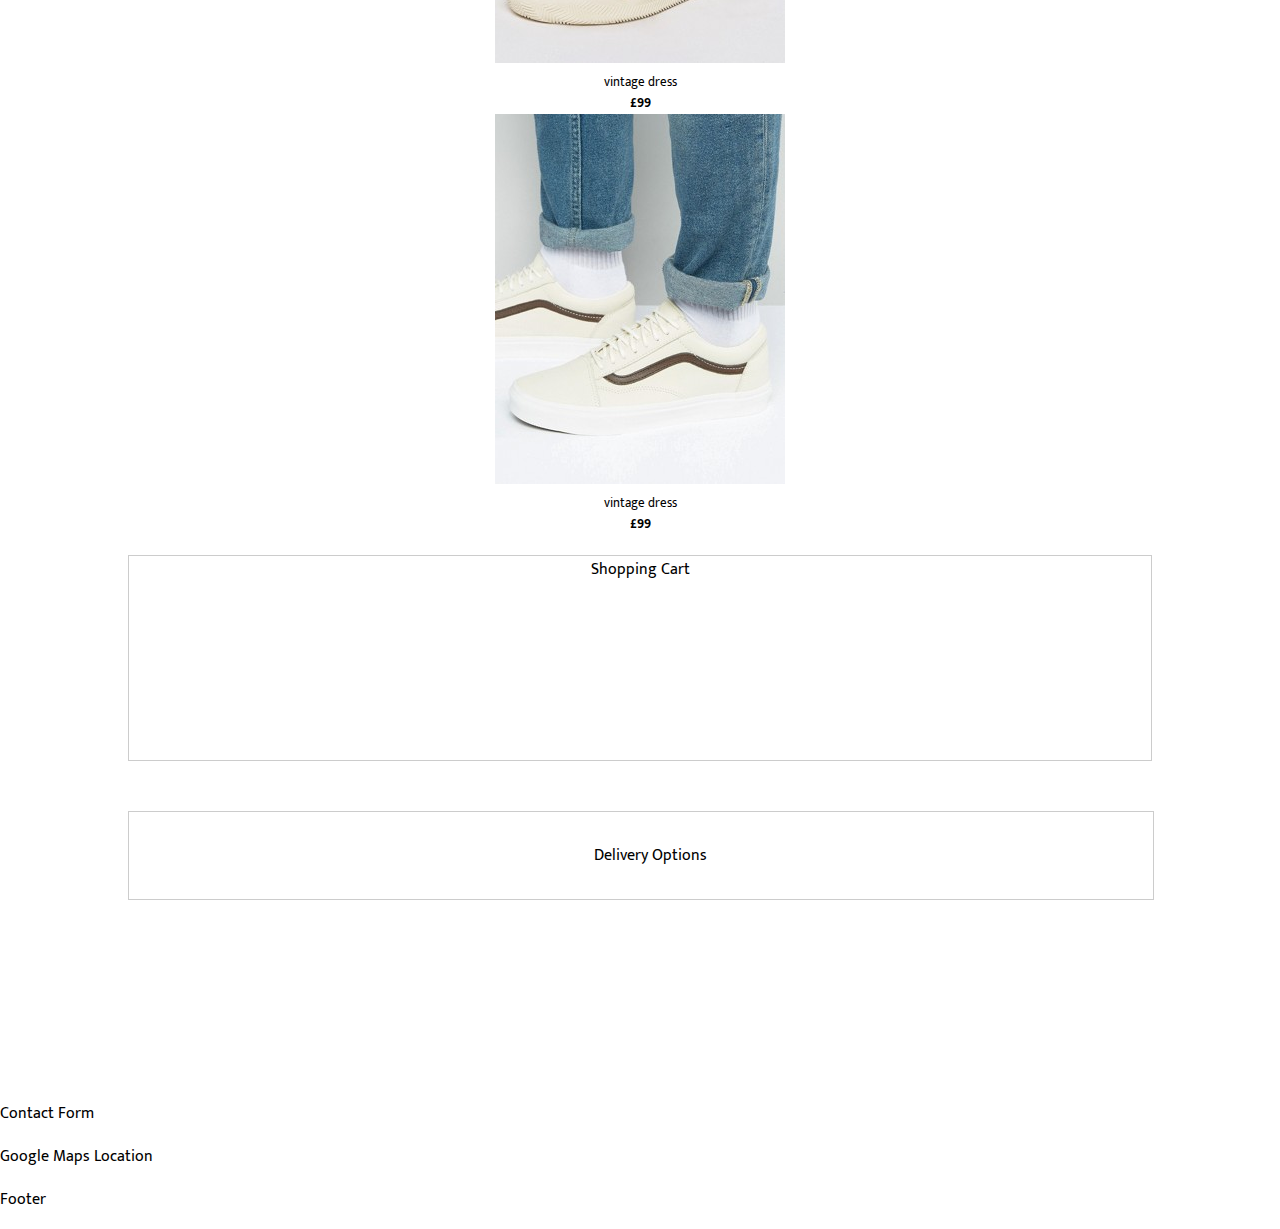
<file: Week 1/Part 1/Website/index0.html>
<!DOCTYPE html>
<html>
    <head>
        <title>My First Structured HTML</title>
        <link href="https://maxcdn.bootstrapcdn.com/font-awesome/4.7.0/css/font-awesome.min.css" rel="stylesheet">
        <link href="https://fonts.googleapis.com/css?family=Ek+Mukta|Roboto" rel="stylesheet">
        <link rel="stylesheet" href="myCSS.css" type="text/css">
    </head>
    <body>
        <!--Home Section-->
        <section id="home">
            <header>
                <div class="bgImage">
                    <!--<img src="img/prettyWoman.jpg" alt="Background Image"/>-->
                    <div class="navC">
                        <nav>
                            <ul>
                                <li><a href="#home">Home</a></li>
                                <li><a href="#products">Products</a></li>
                                <li><a href="#about">About</a></li>
                                <li><a href="#contact">Contact</a></li>
                                <li><a href="#sales">Sales</a></li>
                            </ul>
                        </nav>
                    </div>
                    <div class="logoC">
                        <img src="img/client4%20-%20Copy.png" alt="Logo"/>
                    </div>
                    <div class="actionB">
                        <button class="newCollectionB">New arrivals<br>Watch Video <i class="fa fa-play-circle" aria-hidden="false"></i></button>
                    </div>
                    <div class="scrollB">Scrolling Down Button</div>
                </div>
            </header>
        </section>
        <!--Show Products-->
        <section class="container"><!--id="products"-->
            <!--Details-->
            <h1>Featured Products</h1>
            <p>All the best and unique vintage collections at exclusive PRICE!</p>
            <!--Pictures-->
            <div class="featureP">
                <article class="productBox">
                    <a href="#"><img src="featuredProducts/image1.jpg" alt="Clothes"/></a>
                    <figcaption class="pDetails">
                        vintage dress <strong class="price">£99</strong>
                    </figcaption>
                </article>
                <article class="productBox">
                    <a href="#"><img src="featuredProducts/image2.jpg" alt="Clothes"/></a>
                    <figcaption class="pDetails">
                        vintage dress <strong class="price">£99</strong>
                    </figcaption>
                </article>
                <article class="productBox">
                    <a href="#"><img src="featuredProducts/image3.jpg" alt="Clothes"/></a>
                    <figcaption class="pDetails">
                        vintage dress <strong class="price">£99</strong>
                    </figcaption>
                </article>
            </div>
            <div class="featureP">
                <article class="productBox">
                    <a href="#"><img src="featuredProducts/image4.jpg" alt="Clothes"/></a>
                    <figcaption class="pDetails">
                        vintage dress <strong class="price">£99</strong>
                    </figcaption>
                </article>
                <article class="productBox">
                    <a href="#"><img src="featuredProducts/image5.jpg" alt="Clothes"/></a>
                    <figcaption class="pDetails">
                        vintage dress <strong class="price">£99</strong>
                    </figcaption>
                </article>
                <article class="productBox">
                    <a href="#"><img src="featuredProducts/image6.jpg" alt="Clothes"/></a>
                    <figcaption class="pDetails">
                        vintage dress <strong class="price">£99</strong>
                    </figcaption>
                </article>
            </div>
        </section>
        <!--Sales Section-->
        <section id="sales" class="container">
            
            <h1>Promotion and Sales</h1>
            
            <p>Drag the items to the shopping basket and get up to 50% DISCOUNT!</p>
            <div class="featuredPsales">
                <article class="productSales">
                    <a href="#"><img src="featuredProducts/trainers1.jpg" alt="Clothes"/></a>
                    <figcaption class="pDetails">
                        vintage dress <strong class="price">£99</strong>
                    </figcaption>
                </article>
                <article class="productSales">
                    <a href="#"><img src="featuredProducts/trainers2.jpg" alt="Clothes"/></a>
                    <figcaption class="pDetails">
                        vintage dress <strong class="price">£99</strong>
                    </figcaption>
                </article>
                <article class="productSales">
                    <a href="#"><img src="featuredProducts/trainers3.jpg" alt="Clothes"/></a>
                    <figcaption class="pDetails">
                        vintage dress <strong class="price">£99</strong>
                    </figcaption>
                </article>
            </div>
            <aside class="shoppingB">
                Shopping Cart
            </aside>
            <article class="deliveryO">
                Delivery Options
            </article>
        </section>
        <!--Contact Details-->
        <section>
            <article>
                <p>Contact Form</p>
            </article>
            <aside>
                <p>Google Maps Location</p>
            </aside>
        </section>
        <footer>
            <p>Footer</p>
        </footer>
    </body>
    <!--Any Script Files-->
    <script>
    </script>
</html>
</file>
<file: Week 1/Assessment/stylesheet.css>
body {
    font-family: 'Lato', sans-serif;
    font-size: 1em;
    padding: 0;
    margin: 0;
    width: 100%;
    z-index: 0;
}

header {
    position: relative;
}

h1, h2 {
    padding: 5px;
    margin: 10px auto 0 auto;
}

footer {
    clear: both;
    text-align: center;
    position: relative;
    background-color: darkslategray;
}

.footerDiv {
    margin: 10px;
    display: block;
}

.sitemap {
    column-count: 3;
}

.sitemap div {
    text-align: left;
}

.logoC {
    float: left;
    width: auto;
    height: 100px;
    display: inline;
}

.searchC {
    position: relative;
    float: right;
    display: inline;
}

.search {
    display: inline;
    height: 100%;
}

.search input {
    display: inline;
}

.menus {
    position: relative;
    clear: both;
}

.navC {
    float: left;
    width: 35%;
    background-color: darkslategray;
    
}

.navC nav {
    display: inline;
    width: 30%;
}

.navC li {
    position: relative;
    left: 10%;
    list-style: none;
    padding: 5px;
    margin: 5px auto 5px 10%;
    border-style: none;
}

.navC li:not(:first-child) {
    border-style: solid;
    border-bottom: thin;
    border-left: thin;
    border-right: thin;
    
}

.weAre {
    position: absolute;
    right: 30%;
    z-index: 5000;
}

.right {
    position: absolute;
    right: 40px;
}

.refinery {
    position: absolute;
    height: auto;
    width: 40%;
    right: 10%;
}

.linksC {
    clear: both;
    text-align: center;
    clear: both;
    column-count: 3;
}

.linkA {
    height: 200px;
    display: block;
}

.linksBlock {
    position: relative;
    width: 200px;
    left: 20px;
    display: block;
}

.linksHeader {
    position: relative;
    left: -80px;
    top: 100px;
    background-color: darkslategray;
    display: block;
    transform:rotate(270deg);
    width: 200px;
}

.linksC a {
    display: block;
    font-size: 0.9em;
    color: dodgerblue;
    width: 200;
}

.lower {
    clear: both;
}

.lowerLeft {
    float: left;
    width: 400px;
}

.lowerRight {
    float: left;
    width: 200px;
}

.lowerRight a {
    display: block;
}
</file>
<file: Week 1/Part 1/CaseStudy1/myStyles.css>
/*This is my css file*/


/*Global styles*/

ul {
    
    margin: 0;
    padding: 0;
}

h1 {
    
    font-size: 1.5em;
    text-align: center;
    font-family: 'Roboto', sans-serif;
    font-weight: lighter;
}


body {
    
    font-family: 'Ek Mukta', sans-serif;
    font-size: 1em;
    width: 100%;
    margin: 0;
    padding: 0;
    overflow-x: hidden;
}


/*-------------------------------------*/


/*Embeded fonts*/

@font-face {
    font-family: salesFont;
    src: url(../CaseStudy1/embedFonts/HelsinkiXXL-Black.eot);
}

@font-face {
    font-family: salesFont;
    src: url(../CaseStudy1/embedFonts/HelsinkiXXL-Black.woff);
}


.bgImage {
    
    position: relative;
    background-image: url(../CaseStudy1/img/prettyWoman.jpg);
    background-repeat: no-repeat;
    background-position: center 0;
    background-size: cover;
    width: 100% !important;
    height: 100vh;
    border-bottom: 15px solid rgba(54, 91, 70, 0.8);
    background-attachment: fixed;
}

.container {
    
    width: 80%;
    height: 100%;
    margin: 200px auto;
}

.logoC {

    position: absolute;
    top: 60px;
    left: 250px;
}

.logo {
    
}

/*Navigation styles*/

.navC {
    
    width: 50%;
    background-color: rgba(54, 91, 70, 0.95);
    padding: 15px 0 15px 51%;
    position: fixed;
    border-bottom: 3px solid rgba(54, 91, 70, 1);
    z-index: 1000;
    opacity: 1;
    background-image: url(../CaseStudy1/img/logo1.png);
    background-attachment: fixed;
    background-repeat: no-repeat;
    background-position: 12% 2px;
    background-blend-mode:multiply;
    
    opacity: 0;
    transition: all 2s ease;
    transform: translateY(-100px)
}

.navShowing {
    opacity: 1;
    transition: all 2s ease;
    transform: translateY(0);
}

nav a {
    
    font-family: 'Roboto', sans-serif;
    font-size: 0.8em;
    letter-spacing: 1px;
    color: rgba(255, 255, 255, 0.7);
    text-transform: uppercase;
    font-weight: 700;
    text-decoration: none;
    padding: 10px 15px;
    transition: all 0.5s ease;
}

.current > a {
    
    color: rgba(255, 255, 255, 1); !important;
    background-color: rgba(0, 0, 0, 0.3);
    padding: 10px 15px;
    border-radius: 3px 3px 3px 3px;
    -moz-border-radius: 3px 3px 3px 3px;
    -webkit-border-radius: 3px 3px 3px 3px;
    transition: all 1s ease;
}

nav a:hover {

    color: rgba(255, 255, 255, 1);

}

nav li {
    
    float: left;
    display: inline;
    padding: 0 20px 0 20px;
}

.actionB {
    
    position: absolute;
    top: 70vh;
    left: 260px;
  
}

.actionB:hover ~ .hand{
    animation-name: pointing;
    animation-duration: 1s;
    animation-iteration-count: infinite;
    animation-timing-function: ease-in-out;
    animation-delay: 0.1s;
}

.newCollectionB {
    
    padding: 5px 20px;
    line-height: 20px;
    border-radius: 5px 5px 5px 5px;
    -moz-border-radius: 5px 5px 5px 5px;
    -webkit-border-radius: 5px 5px 5px 5px;
    border: 2px solid rgba(54, 91, 70, 0.6);
    background-color: rgba(54, 91, 70, 0.3);
    cursor: pointer;
    outline: none;
    -webkit-transition: background-color 1000ms ease-out;
    -moz-transition: background-color 1000ms ease-out;
    -o-transition: background-color 1000ms ease-out;
    -ms-transition: background-color 1000ms ease-out; 
    transition: background-color 1000ms ease-out;
}

.newCollectionB:hover {
    
    border: 2px solid rgba(54, 91, 70, 1);
    background-color: rgba(54, 91, 70, 0.8);
    color: white;
    -webkit-transition: background-color 1000ms ease-in;
    -moz-transition: background-color 1000ms ease-in;
    -o-transition: background-color 1000ms ease-in;
    -ms-transition: background-color 1000ms ease-in; 
    transition: background-color 1000ms ease-in;
}


.hand {
    
    position: absolute;
    top: 70vh;
    left: 420px;
    color: rgba(54, 91, 70, 0.8);
    margin: 0 0 0 20px !important;
}

.mouse {
    position: absolute;
    display: block;
    top: 85%;
    left: 50%;
    width: 2px;
    height: 6px;
    margin: -30px 0 0 -1px;
    background: white;
    
}

.scrollD {
    position: relative;
    display: block;
    width: 30px;
    height: 45px;
    margin: 0 auto 20px;
    top: 90vh;
    -webkit-box-sizing: border-box;
    -moz-box-sizing: border-box;
    box-sizing: border-box;
    border-radius: 5px;
    border: 2px solid rgba(54, 91, 70, 1);
    background-color: rgba(54, 91, 70, 0.5);
}

.scrollD:hover {
    
    border: 2px solid rgba(255, 255, 255, 0.6);
}

.fa-arrow-down {
    
    color: white;
    font-weight: lighter;
}






/* The Modal (background) */
.modal {
    display: none; /* Hidden by default */
    position: fixed; /* Stay in place */
    z-index: 1; /* Sit on top */
    padding-top: 65px; /* Location of the box */
    left: 0;
    top: 0;
    width: 100%; /* Full width */
    height: 100%; /* Full height */
    overflow: auto; /* Enable scroll if needed */
    background-color: rgb(0,0,0); /* Fallback color */
    background-color: rgba(0,0,0,0.4); /* Black w/ opacity */
}

/* Modal Content */
.modal-content {
    position: relative;
    background-color: rgba(255, 255, 255, 0.5);
    margin: auto;
    padding: 0;
    /*border: 1px solid #888;*/
    width: 70%;
    box-shadow: 0 4px 8px 0 rgba(0,0,0,0.2),0 6px 20px 0 rgba(0,0,0,0.19);
    -webkit-animation-name: animatetop;
    -webkit-animation-duration: 0.4s;
    animation-name: animatetop;
    animation-duration: 0.4s;
}

/* Add Animation */
@-webkit-keyframes animatetop {
    from {
        top:-300px;
        opacity:0
    } 
    to {
        top:0;
        opacity:1
    }
}

@keyframes animatetop {
    from {
        top:-300px;
        opacity:0
    }
    to {
        top:0;
        opacity:1
    }
}

/* The Close Button */
.close {
    position: absolute;
    top: 0px;
    left: 830px;
    color: white;
    /*color: rgba(54, 91, 70, 1);*/
    font-size: 50px;
    font-weight: bold;
    z-index: 100;
    text-shadow: 2px 1px red;
   
}

.close:hover,
.close:focus {
    color: rgba(54, 91, 70, 0.5);
    text-decoration: none;
    cursor: pointer;
}

.modal-body {
    padding-bottom: 0 !important;
    margin-bottom: 0 !important;
}

/*The video Styles*/

.myVideo {
    
    position: relative;
    width: 100%;
    margin: 13px auto 4px auto !important;
   
    
}

/*Featured products*/

.featuredPText {
    
    text-align: center;
}

.featuredP {
    
    width: 80%;
    height: 100% !important;
    margin: 0 auto;
    padding: 20px 30px;
    column-count: 3;
    -webkit-column-count: 3;
    -moz-column-count: 3;
    -ms-column-count: 3;
    -o-column-count: 3;
}

.featuredPSales {
    
    width: 60%;
    height: 100% !important;
    margin: 0 auto 50px auto;
    padding: 20px 30px;
    float: left;
    column-count: 3;
    -webkit-column-count: 3;
    -moz-column-count: 3;
    -ms-column-count: 3;
    -o-column-count: 3;
}


.productBox {
    
    position: relative;
    display: block;
    width: 90%;
    text-align: center;
    opacity: 0;
    transform: translate(40);
    transition: all 0.5s ease-in-out;

}

.sales {
    
    width: 80%;
    height: 100%;
    margin: 200px auto;
    padding: 0 0 100px 0;
    overflow: auto;
}

.productSales {
    
    position: relative;
    display: block;
    
    text-align: center;
}

.productSales img {
    
    position: relative;
    width: 80%;
    border: 5px solid rgba(54, 91, 70, 0.1);
}


.shoppingB {
    
    width: 30%;
    float: left;
    margin: 20px 0 0 0;
    border: 1px solid #ccc;
    height: 204px;
}

.shoppingText {
    
    font-family: salesFont;
    text-align: center;
    margin-left: 20px;
    float: none !important;
}

.deliveryO {
    
    width: 80%;
    margin: 0 auto;
    padding: 30px 10% 30px 20px;
    border: 1px solid #ccc;
    cursor: pointer;
    clear: both;
}


.productBox img {
    
    position: relative;
    width: 100%;
}


.productBox a {

    position: relative;
    color: inherit;
    text-decoration: none;
    display: block;
    cursor: pointer!important;
    overflow: hidden !important;

}



.pDetail {
    
    font-size: 0.8em;
    margin: 0 auto;
    padding: 0 25px;

}


figcaption > strong.price {
    
    display: block;
}

.isShowing {
    opacity: 1; 
    transform: translateX(0); 
}



/* Style the accordion panel. Note: hidden by default */
div.deliveryForm {
    margin: 0 10%;
    padding: 0 18px;
    background-color: white;
    max-height: 0;
    overflow: hidden;
    transition: max-height 0.2s ease-out;
}

.deliveryO:after {
    content: '\002B';
    color: #777;
    font-weight: bold;
    float: right;
    font-size: 1em;
}

.deliveryO.active:after {
    content: "\2212";
}


/*The about page styles*/

.aboutText {
    
    column-count: 2;
    column-gap: 150px;
}

.aboutText img {
    
    text-align: right;
    margin: 20px auto 0 auto;
    border-radius: 5px 5px 5px 5px;
    -moz-border-radius: 5px 5px 5px 5px;
    -webkit-border-radius: 5px 5px 5px 5px;
}


/*My styles for the contact form*/

.formC {
    
    width: 45%;
    float: left;
    margin: 0 10% 150px 0;
    display: block;
}

.ourLocation {
    
    width: 40%;
    float: left;
    border: 1px solid #ccc;
    height: 297px;
    margin-top: 30px;
}

.sendB {
    
    font-size: 1em;
    color: #142b1b;
    /*padding: 5px 20px;*/
    line-height: 30px;
    border-radius: 5px 5px 5px 5px;
    -moz-border-radius: 5px 5px 5px 5px;
    -webkit-border-radius: 5px 5px 5px 5px;
    border: 2px solid rgba(0, 0, 0, 0.2);
    background-color: rgba(54, 91, 70, 0.6);
}

.sendB:hover {
    
    cursor: pointer;
    border: 2px solid rgba(54, 91, 70, 1);
    background-color: rgba(54, 91, 70, 0.8);
    color: white;
}

.socialMedia {
    
    height: 30px;
    text-align: center;
    color: white;
    padding: 20px 0 0 0;
    margin: 0 auto;
    width: 80%;
}

.logoSpace {
    
    margin: 0 20px;
}

.ourAddress {
    
    font-size: 0.8em;
    color: white;
    width: 80%;
    margin: 0 auto;
    padding: 20px 0;
    text-align: center;
}

.inputFields {
    
    width: 100%;
    outline: none;
    margin-bottom: 20px;
    padding-left: 10px;
}

footer {
    
    background-color: black;
    clear: both;
    margin: 0 auto;
    border-bottom: 15px solid rgba(54, 91, 70, 0.3);
}



@keyframes pointing {
    0%   {left: 450px;}
    50%  {left: 390px;}
    100% {left: 450px;}
}

@-webkit-keyframes pointing {
    0%   {left: 450px;}
    50%  {left: 390px;}
    100% {left: 450px;}
}

/*My mobile devices styles*/


.navBtn {
    display: none;
}

@media screen and (min-width: 320px) and (max-width: 480px) {
    .navC, .navShowing, nav li a, nav li {
        color: white;
        opacity: 1;
        margin: 0;
        padding: 0;
        float: none;
        display: block;
        outline-style: none !important;
        -webkit-transition: none !important;
        -moz-transition: none !important;
        -o-transition: none !important;
        -ms-transition: none !important;
        -webkit-transform: none !important;
        -moz-transform: none !important;
        -o-transform: none !important;
        -ms-transform: none !important;
        transform: none !important;
        transition: none !important;
        
    }
    
    .navBtn {
        font-size: 2.5em;
        display: block;
        width: 12%;
        margin: 0 2vw 0 75vw;
        padding: 0 10px !important;
        text-align: center;
        cursor: pointer;
        background-color: rgba(0, 0, 0, 0.2);
        
    }
    
    .menu-item a {
        padding: 15px 0 15px 20px;
        color: white;
    }
    
    .menu-items li {
        border-top: 3px solid rgba(0, 0, 0, 0.2);
    }
    
    .bgImage div:not(:first-child):not(.actionB), .menu-items {
        display: none;
    }
    
    .actionB {
        position: relative;
        top: 70vh;
        left: 18vw;
    }
    
    .newCollectionB {
        font-size: 1.2em;
        color: white;
        border: 2px solid rgba(0, 0, 0, 0.4);
        background-color: rgba(54, 91, 70, 0.9);
        
        -webkit-transition: none !important;
        -moz-transition: none !important;
        -o-transition: none !important;
        -ms-transition: none !important;
        -webkit-transform: none !important;
        -moz-transform: none !important;
        -o-transform: none !important;
        -ms-transform: none !important;
        transform: none !important;
        transition: none !important;
    }
    
    .featuredP {
        width: 80%;
        height: 100%;
        margin: 0 auto 40px auto !important;
        padding: 0 30px;
        column-count: 1;
        -webkit-column-count: 1;
        -moz-column-count: 1;
        -o-column-count: 1;
        -ms-column-count: 1;
    }
    
    .pDetail {
        
        margin: 0 auto 40px auto !important;
    }
    
    .featuredText {
        text-align: center;
        padding: 0 30px;
        
    }
    
    .productBox img {
        width: 80%;
    }
    
    #products:(first-child) {
        padding: 20px 0;
    }
    
    .navC {
        width: 100%;
    }
    
    
}

@media screen and (min-width: 481px) and (max-width: 640px) {
    .navC, .navShowing, nav li a, nav li {
        color: white;
        opacity: 1;
        margin: 0;
        padding: 0;
        float: none;
        display: block;
        outline-style: none !important;
        -webkit-transition: none !important;
        -moz-transition: none !important;
        -o-transition: none !important;
        -ms-transition: none !important;
        -webkit-transform: none !important;
        -moz-transform: none !important;
        -o-transform: none !important;
        -ms-transform: none !important;
        transform: none !important;
        transition: none !important;
        
    }
    
    .navBtn {
        font-size: 2.5em;
        display: block;
        width: 12%;
        margin: 0 2vw 0 75vw;
        padding: 0 10px !important;
        text-align: center;
        cursor: pointer;
        background-color: rgba(0, 0, 0, 0.2);
        
    }
    
    .menu-item a {
        padding: 15px 0 15px 20px;
        color: white;
    }
    
    .menu-items li {
        border-top: 3px solid rgba(0, 0, 0, 0.2);
    }
    
    .bgImage div:not(:first-child):not(.actionB):not(.logoC), .menu-items {
        display: none;
    }
    
    .logoC {
        top: 20vh;
        left: 17.3vw;
        text-align: center !important;
    }
    
    .actionB {
        position: relative;
        top: 70vh;
        left: 18vw;
    }
    
    .newCollectionB {
        font-size: 1.2em;
        color: white;
        border: 2px solid rgba(0, 0, 0, 0.4);
        background-color: rgba(54, 91, 70, 0.9);
        
        -webkit-transition: none !important;
        -moz-transition: none !important;
        -o-transition: none !important;
        -ms-transition: none !important;
        -webkit-transform: none !important;
        -moz-transform: none !important;
        -o-transform: none !important;
        -ms-transform: none !important;
        transform: none !important;
        transition: none !important;
    }
    
    .featuredP {
        width: 80%;
        height: 100%;
        margin: 0 auto 40px auto !important;
        padding: 0 30px;
        column-count: 1;
        -webkit-column-count: 1;
        -moz-column-count: 1;
        -o-column-count: 1;
        -ms-column-count: 1;
    }
    
    .pDetail {
        
        margin: 0 auto 40px auto !important;
    }
    
    .featuredText {
        text-align: center;
        padding: 0 30px;
        
    }
    
    .productBox img {
        width: 80%;
    }
    
    #products:(first-child) {
        padding: 20px 0;
    }
    
    .navC {
        width: 100%;
    }

    .container {
        margin: 20px auto;
    }
    
    .section4 img {
        width: 100%;
    }
}
</file>
<file: Week 1/Part 1/Website/myCSS.css>
body {
    font-family: 'Ek Mukta', sans-serif;
    font-size: 1em; /*dont use px for modern websites*/
    width: 100%;
    margin: 0;
    padding: 0;
    overflow-x: hidden; /*makes sure there is no scrollbar*/
    z-index: -1000;
    
}

.container {
    width: 80%;
    margin: 200px auto;
    text-align: center;
}

.navC {
    position: fixed;
/*    top: 0vh;*/
    right: 0vw;
    /*width: 40%;*/
    background-color: rgba(54, 91, 70, 0.3);
    padding: 5px 0 5px 50%;
    z-index: 1000;
}

nav a {
    font-family: 'Roboto', sans-serif;
    font-size: 0.8em;
    letter-spacing: 1px;
    color: rgba(255, 255, 255, 0.7);
    text-transform: uppercase;
    text-decoration: none;
    padding: 10px 15px;
    border: 5px;
}

nav a:hover {
    color: black;
}

nav li {
    float: left;
    display: inline;
    padding: 0 20px;
}

.bgImage {
    background-image: url(img/prettyWoman.jpg);
    position: relative; /*to position elements, elements are then absolute, otherwise elements position relative to screen*/
    background-attachment: fixed;
    background-repeat: no-repeat;
    background-size: cover;
    background-position: center 0;
    width: 100%;
    height: 100vh;
    border-bottom: 15px solid rgba(54, 91, 70, 0.8);
    
}

.logoC {
    position: absolute;
    top: 60px;
    left: 20vw;
}

.actionB {
    position: absolute;
    top: 70vh;
    left: 30vw;
}
/*
#products {
    clear: both;
    width: 100%;
    height: 100vh;
}*/

.productBox {
    position: relative;
    display: block;
    width: 90%;
    /*float: left;*/
    /*border: 5px;
    margin: 5px;*/
}

.newCollectionB {
    color: black;
    padding: 5px 20px;
    line-height: 20px;
    border-radius: 5px 5px;
    -webkit-border-radius: 5px 5px;/*chrome safari*/
    -moz-border-radius: 5px 5px;/*mozilla firefox*/
    -o-border-radius: 5px 5px;/*opera*/
    -ms-border-radius: 5px 5px;/*microsoft ie*/
    cursor: pointer;
    background-color: rgba(54, 91, 70, 0.5);
    border: 2px solid rgba(54, 91, 70, 0.5);
    -webkit-transition: background-color 1000ms ease-out;/*chrome safari*/
    -moz-transition: background-color 1000ms ease-out;/*mozilla firefox*/
    -o-transition: background-color 1000ms ease-out;/*opera*/
    -ms-transition: background-color 1000ms ease-out;/*microsoft ie*/
    transition: background-color 1000ms ease-out;
}

.newCollectionB:hover { /*when mouse hovers over*/
    color: darkgreen;
    background-color: rgba(54, 91, 70, 0.2);
}

#sales {
    clear: both;
}

/*.mouse {
    position: absolute;
    display: block;
    top: 92%;
}*/

.pDetails {
    font-size: 0.8em;
    margin: 0 auto;
    padding: 0 25px;
}

.price {
    display: block;
    text-align: center;
}

.featureP {
    width: 100%;
    height: 100%;
    margin: 0 auto;
    padding: 20px 30px;
    column-count: 3;
    z-index: -100;
}

.container > h1, .container > p {
    text-align: center;
}

.scrollB {
    position: absolute;
    /*bottom: 10vh;
    left: 50%;*/
    width: 100%;
    margin: 200px auto;
    text-align: center;
    bottom: 20vh;
    font-size: 3em;
}

/*.featuredPsales {
    height: 100%;
    margin: 0 auto 50px auto;
    padding: 20px 30px;
    column-count: 3;
    -webkit-column-count: 3;
    -moz-column-count: 3;
    -o-column-count: 3;
    -ms-column-count: 3;
    float: left;
}*/

/*.productSales {
    position: relative;
    display: block;
    margin: 10 auto;
}*/

.shoppingB {
    display: block;
    margin: 20px 0 0 0;
    border: 1px solid #ccc;
    height: 204px;
}

.deliveryO {
    width: 98%;
    margin: 50px auto;
    padding: 30px 0 30px 20px;
    border: 1px solid #ccc;
    cursor: pointer;
    clear: both;
}

.wrapper {
    height: 100%;
    margin: 0 auto;
    padding: 30px;
    column-count: 4;
    -webkit-column-count: 4;
    -moz-column-count: 4;
    -o-column-count: 4;
    -ms-column-count: 4;
}

.wrapper img {
    display: block;
    margin: 0 auto;
}
/*
.productSales {
    display: block;
    margin: 0 auto;
}*/
</file>
